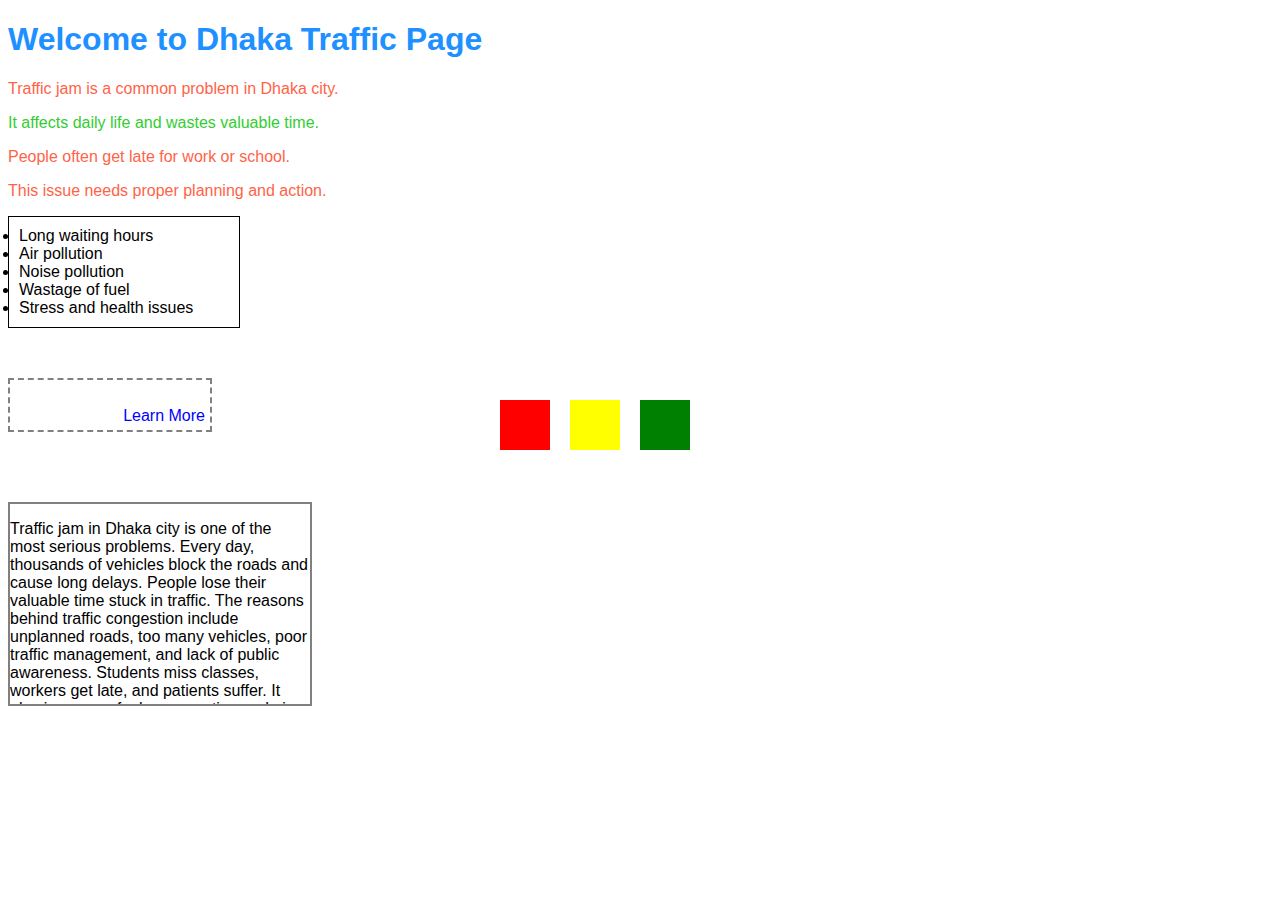
<file: Lab3/index.html>
<!DOCTYPE html>
<html>
  <head>
    <title>Simple Page</title>
    <link rel="stylesheet" href="styles.css">
  </head>
  
  <body>
    <h1 id="main-header">Welcome to Dhaka Traffic Page</h1>
    
    <p class="color2">Traffic jam is a common problem in Dhaka city.</p>
    <p class="color3">It affects daily life and wastes valuable time.</p>
    <p class="color2">People often get late for work or school.</p>
    <span class="color2">This issue needs proper planning and action.</span>
    
    <ul class="border-list">
      <li>Long waiting hours</li>
      <li>Air pollution</li>
      <li>Noise pollution</li>
      <li>Wastage of fuel</li>
      <li>Stress and health issues</li>
    </ul>
    
    <div class="link-box">
      <a href="https://en.wikipedia.org/wiki/Traffic_congestion" target="_blank">Learn More</a>
    </div>
    
    <div class="overflow-div">
      <p>
        Traffic jam in Dhaka city is one of the most serious problems. Every day, thousands of vehicles block the roads and cause long delays. People lose their valuable time stuck in traffic. The reasons behind traffic congestion include unplanned roads, too many vehicles, poor traffic management, and lack of public awareness. Students miss classes, workers get late, and patients suffer. It also increases fuel consumption and air pollution. To solve this problem, proper planning, better public transport, and traffic rules should be strictly followed.
      </p>
    </div>
    
    <div class="box red"></div>
    <div class="box yellow"></div>
    <div class="box green"></div>
  
  </body>
</html>
</file>
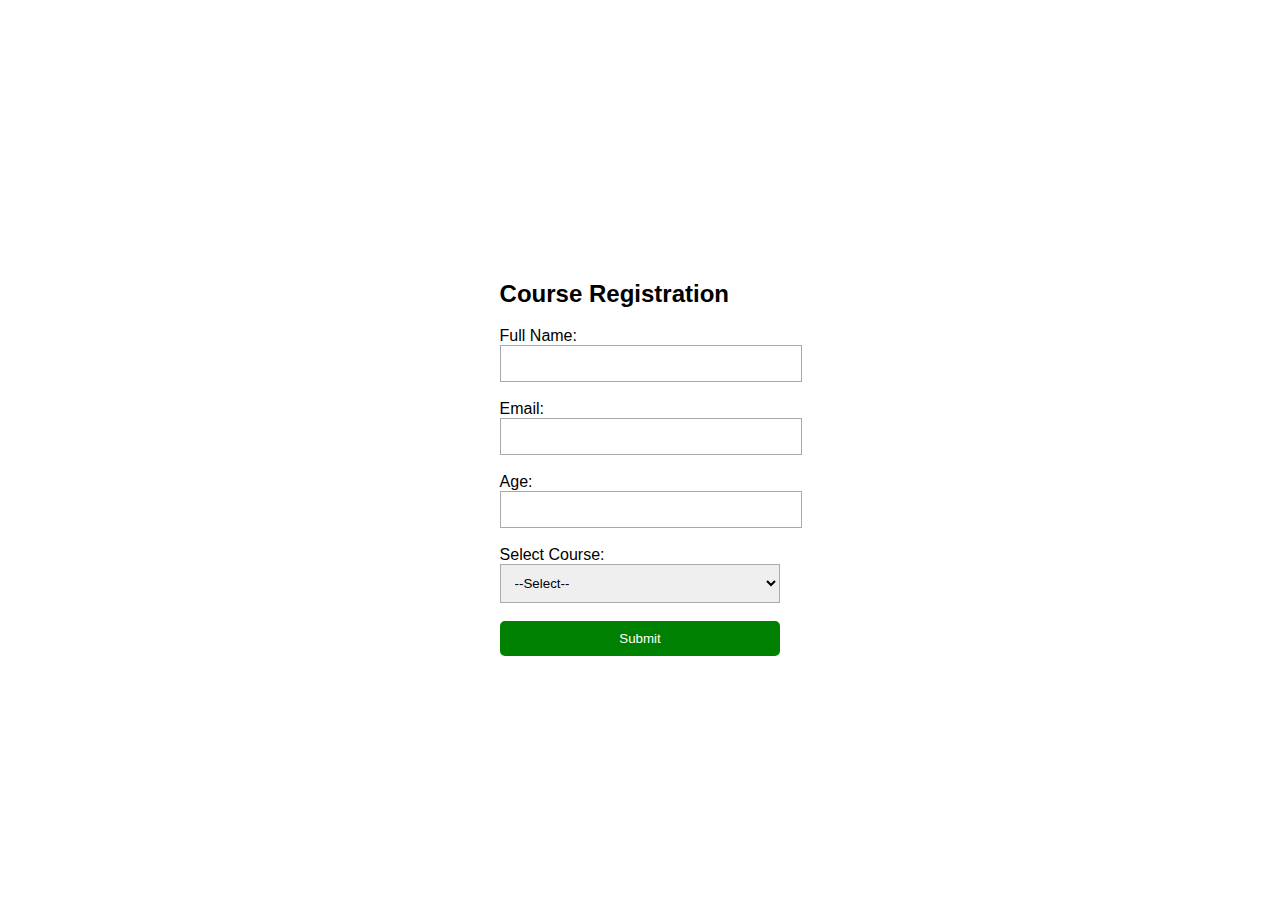
<file: Lab5/index.html>
<!DOCTYPE html>
<html lang="en">

<head>
  <meta charset="UTF-8">
  <title>Simple Form</title>

  <link rel="stylesheet" href="style.css">
</head>

<body>
  <form id="myForm">

    <h2>Course Registration</h2>
    
    <label for="fullName">Full Name:</label>
    <input type="text" id="fullName" name="fullName" required><br><br>

    <label for="email">Email:</label>
    <input type="text" id="email" name="email" required><br><br>

    <label for="age">Age:</label>
    <input type="number" id="age" name="age" required><br><br>

    <label for="course">Select Course:</label>
    <select id="course" name="course">
      <option value="">--Select--</option>
      <option value="web">Web Development</option>
      <option value="python">Python Programming</option>
      <option value="ai">Artificial Intelligence</option>
    </select><br><br>

    <button type="submit">Submit</button>
  </form>

  <script src="script.js"></script>
</body>

</html>
</file>
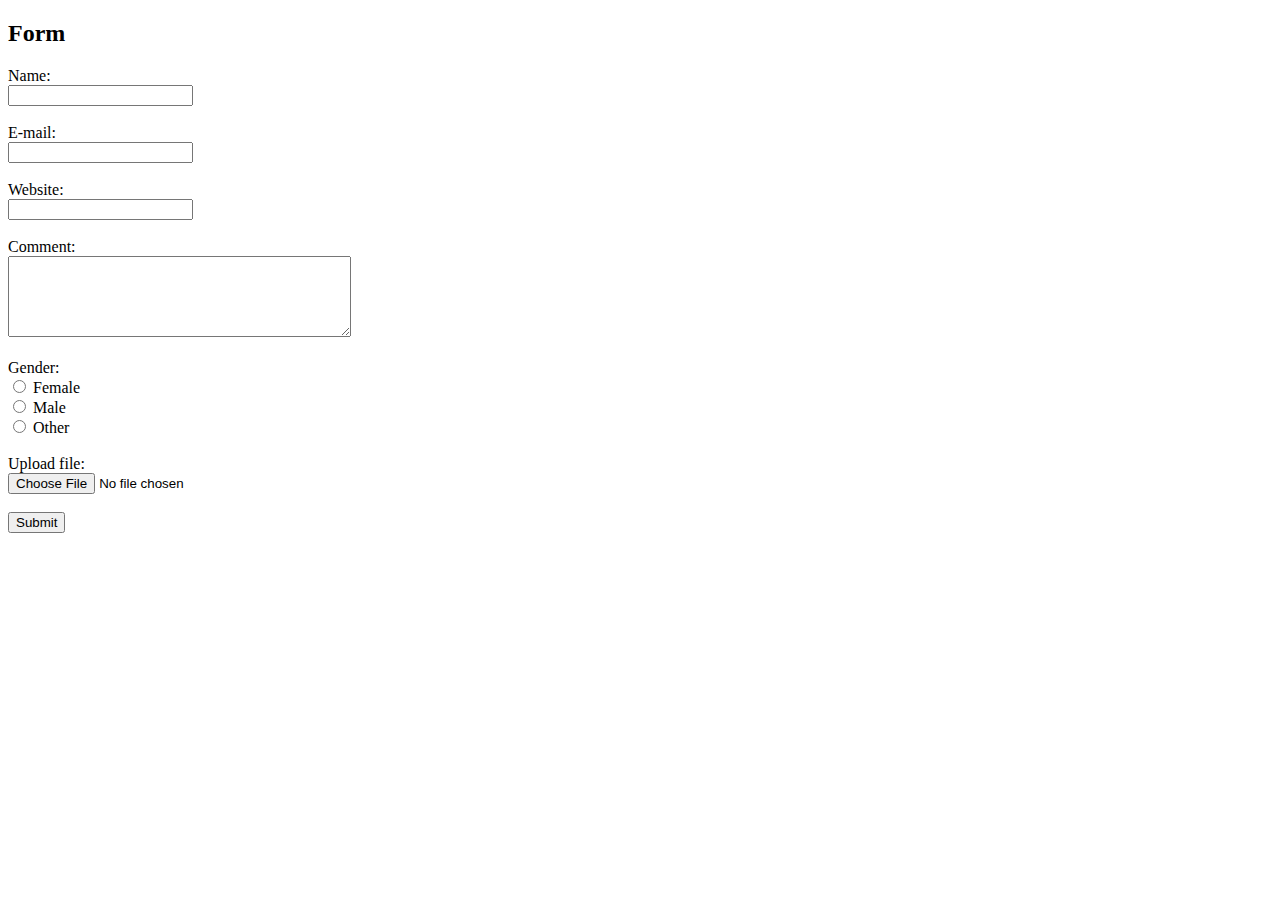
<file: Final Lab2/form.html>
<!DOCTYPE html>
<html lang="en">
<head>
    <meta charset="UTF-8" />
    <meta name="viewport" content="width=device-width, initial-scale=1" />
    <title>Form</title>
</head>
<body>
    <h2>Form</h2>
    <form action="validate.php" method="POST" enctype="multipart/form-data">
        <label for="name">Name:</label><br />
        <input type="text" id="name" name="name" /><br /><br />

        <label for="email">E-mail:</label><br />
        <input type="text" id="email" name="email" /><br /><br />

        <label for="website">Website:</label><br />
        <input type="text" id="website" name="website" /><br /><br />

        <label for="comment">Comment:</label><br />
        <textarea id="comment" name="comment" rows="5" cols="40"></textarea><br /><br />

        <label>Gender:</label><br />
        <input type="radio" id="female" name="gender" value="female" />
        <label for="female">Female</label><br />
        <input type="radio" id="male" name="gender" value="male" />
        <label for="male">Male</label><br />
        <input type="radio" id="other" name="gender" value="other" />
        <label for="other">Other</label><br /><br />

        <label for="file">Upload file:</label><br />
        <input type="file" id="file" name="file" /><br /><br />

        <input type="submit" value="Submit" />
    </form>
</body>
</html>
</file>
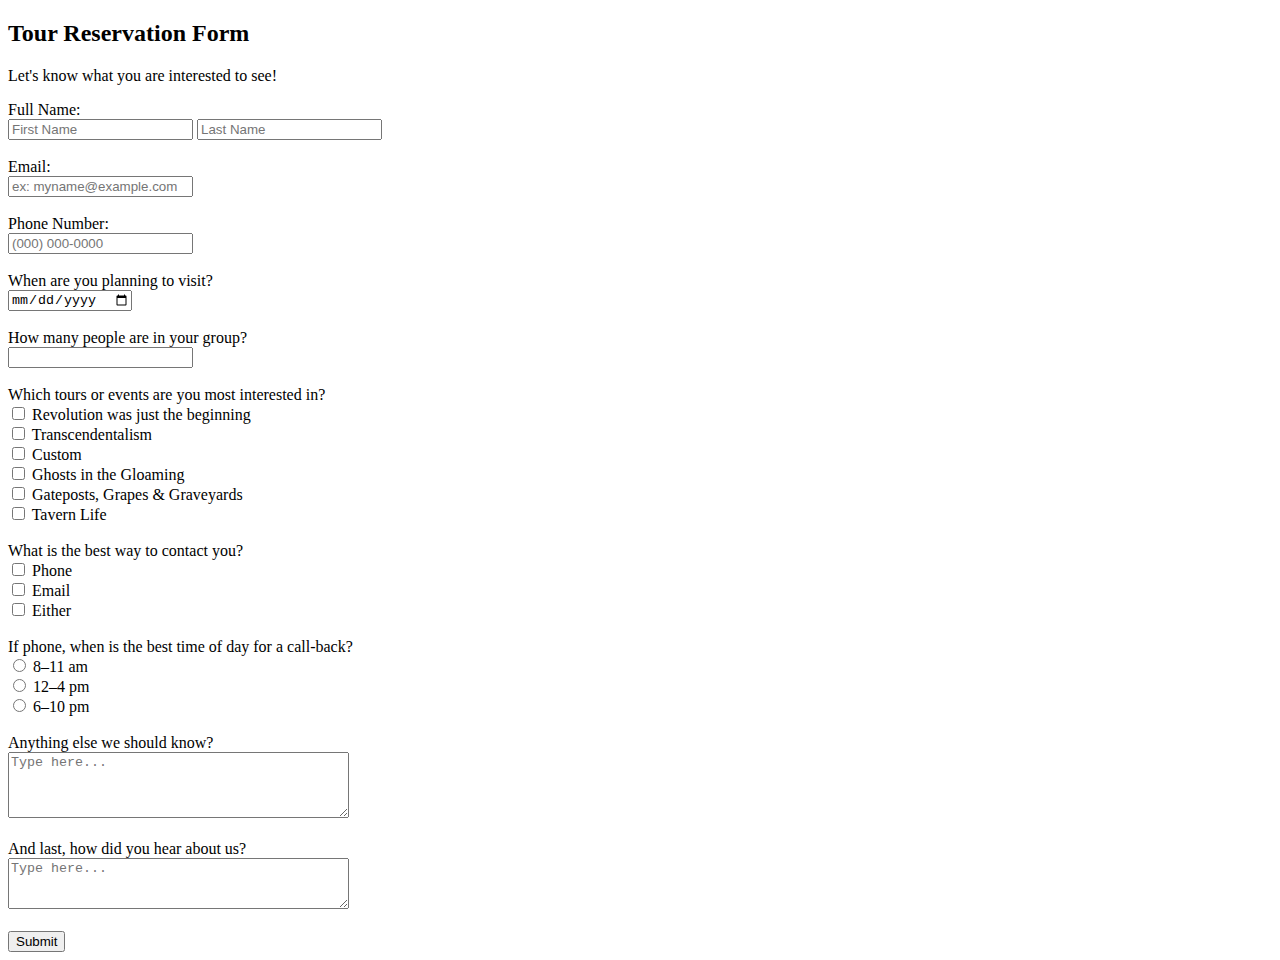
<file: Lab2/Sadat2.html>
<!DOCTYPE html>
<html>
<head>
  <title>Tour Reservation Form</title>
</head>
<body>

  <h2>Tour Reservation Form</h2>
  <p>Let's know what you are interested to see!</p>

  <form>

    <!-- Full Name -->
    <label>Full Name:</label><br>
    <input type="text" placeholder="First Name">
    <input type="text" placeholder="Last Name"><br><br>

    <!-- Email and Phone -->
    <label>Email:</label><br>
    <input type="email" placeholder="ex: myname@example.com"><br><br>

    <label>Phone Number:</label><br>
    <input type="text" placeholder="(000) 000-0000"><br><br>

    <!-- Visit Date -->
    <label>When are you planning to visit?</label><br>
    <input type="date"><br><br>

    <!-- Group Size -->
    <label>How many people are in your group?</label><br>
    <input type="number" min="1"><br><br>

    <!-- Tour Interests -->
    <label>Which tours or events are you most interested in?</label><br>
    <input type="checkbox"> Revolution was just the beginning<br>
    <input type="checkbox"> Transcendentalism<br>
    <input type="checkbox"> Custom<br>
    <input type="checkbox"> Ghosts in the Gloaming<br>
    <input type="checkbox"> Gateposts, Grapes & Graveyards<br>
    <input type="checkbox"> Tavern Life<br><br>

    <!-- Contact Method -->
    <label>What is the best way to contact you?</label><br>
    <input type="checkbox"> Phone<br>
    <input type="checkbox"> Email<br>
    <input type="checkbox"> Either<br><br>

    <!-- Call Time -->
    <label>If phone, when is the best time of day for a call-back?</label><br>
    <input type="radio" name="callback"> 8–11 am<br>
    <input type="radio" name="callback"> 12–4 pm<br>
    <input type="radio" name="callback"> 6–10 pm<br><br>

    <!-- Extra Info -->
    <label>Anything else we should know?</label><br>
    <textarea rows="4" cols="40" placeholder="Type here..."></textarea><br><br>

    <!-- Referral -->
    <label>And last, how did you hear about us?</label><br>
    <textarea rows="3" cols="40" placeholder="Type here..."></textarea><br><br>

    <!-- Submit -->
    <button type="submit">Submit</button>

  </form>

</body>
</html>
</file>
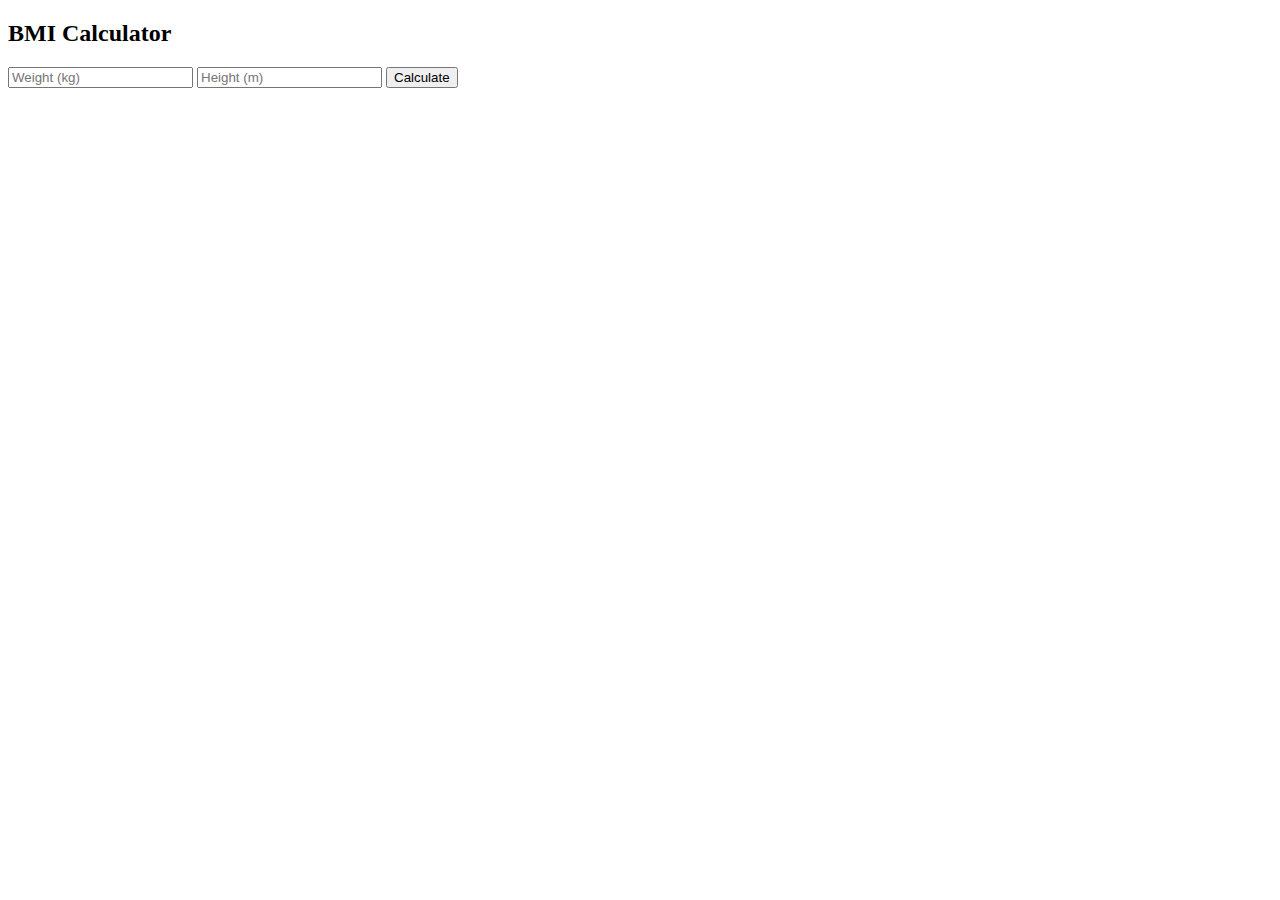
<file: Lab4/bmi_calculator.html>
<!DOCTYPE html>
<html>
<head><title>BMI Calculator</title></head>
<body>
  <h2>BMI Calculator</h2>
  <input type="number" id="weight" placeholder="Weight (kg)">
  <input type="number" id="height" placeholder="Height (m)">
  <button onclick="calculateBMI()">Calculate</button>
  <p id="result"></p>

  <script>
    function calculateBMI() {
      let weight = parseFloat(document.getElementById('weight').value);
      let height = parseFloat(document.getElementById('height').value);
      let bmi = weight / (height * height);
      document.getElementById('result').innerText = "Your BMI is: " + bmi.toFixed(2);
    }
  </script>
</body>
</html>
</file>
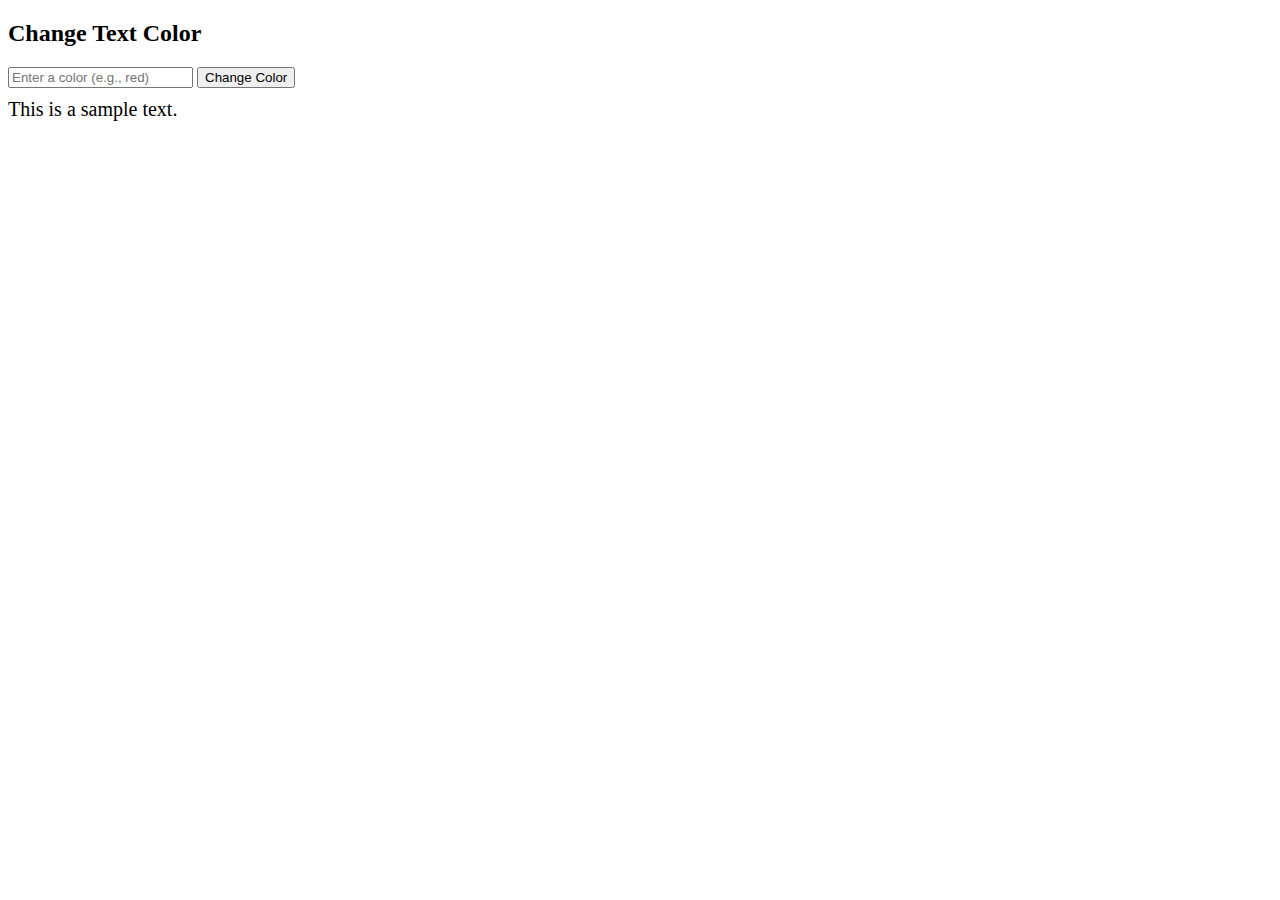
<file: Lab4/change_text_color.html>
<!DOCTYPE html>
<html>
<head><title>Change Text Color</title></head>
<body>
  <h2>Change Text Color</h2>
  <input type="text" id="colorInput" placeholder="Enter a color (e.g., red)">
  <button onclick="changeColor()">Change Color</button>
  <div id="colorBox" style="margin-top: 10px; font-size: 20px;">This is a sample text.</div>

  <script>
    function changeColor() {
      let color = document.getElementById('colorInput').value;
      document.getElementById('colorBox').style.color = color;
    }
  </script>
</body>
</html>
</file>
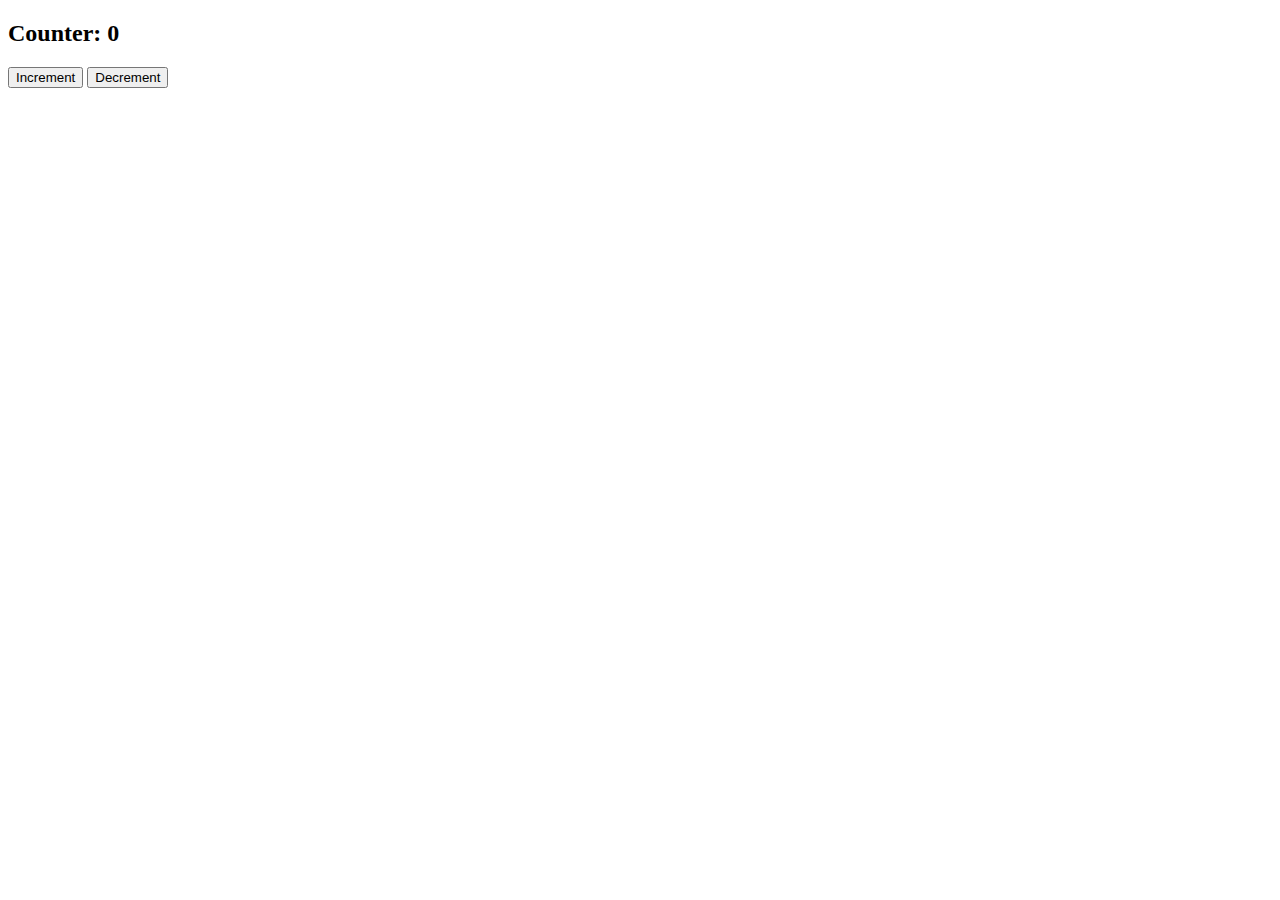
<file: Lab4/counter.html>
<!DOCTYPE html>
<html>
<head><title>Counter</title></head>
<body>
  <h2>Counter: <span id="count">0</span></h2>
  <button onclick="increment()">Increment</button>
  <button onclick="decrement()">Decrement</button>

  <script>
    let count = 0;
    function increment() {
      count++;
      document.getElementById('count').innerText = count;
    }
    function decrement() {
      count--;
      document.getElementById('count').innerText = count;
    }
  </script>
</body>
</html>
</file>
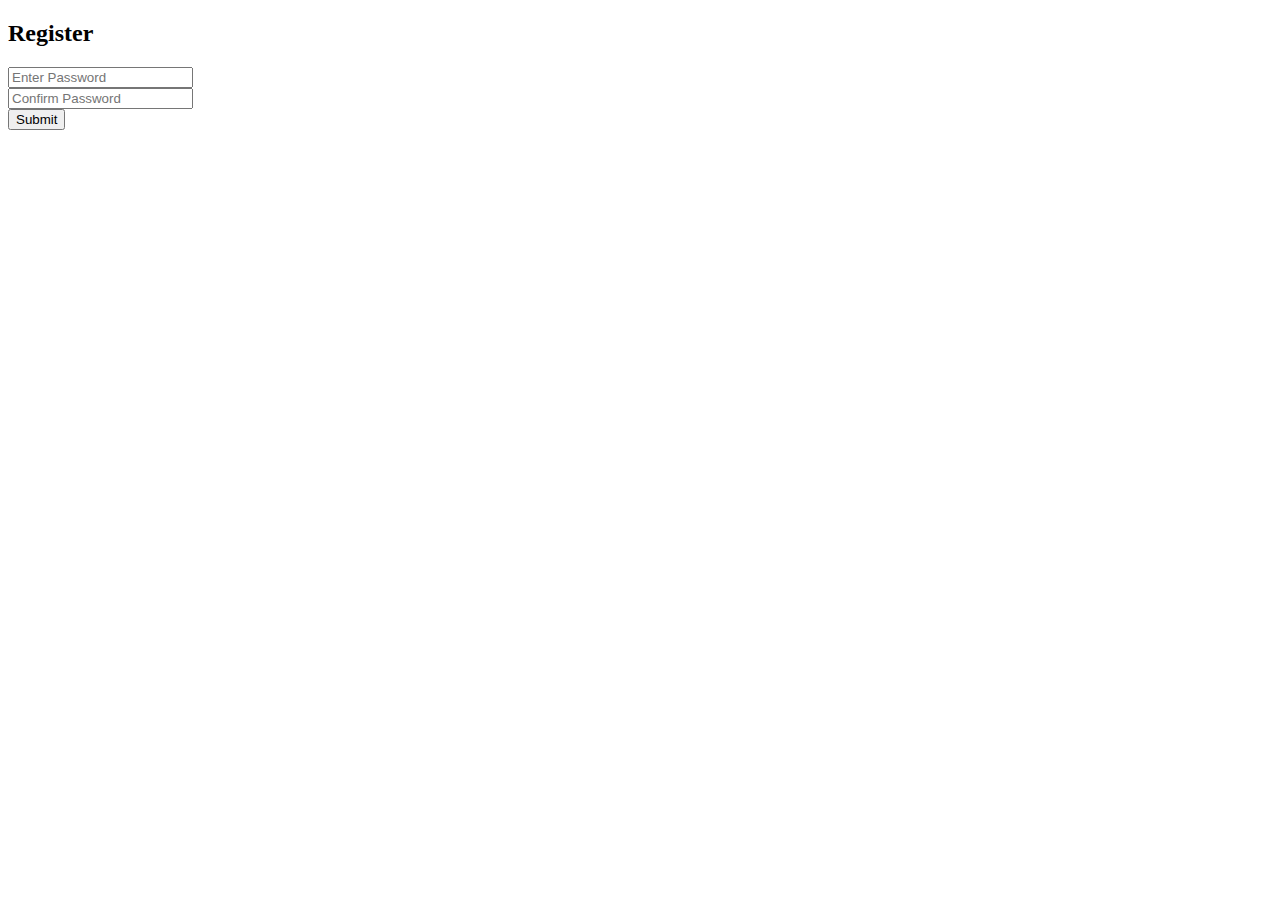
<file: Lab4/form_validation.html>
<!DOCTYPE html>
<html>
<head><title>Form Validation</title></head>
<body>
  <h2>Register</h2>
  <input type="password" id="password" placeholder="Enter Password"><br>
  <input type="password" id="confirmPassword" placeholder="Confirm Password"><br>
  <button onclick="validateForm()">Submit</button>
  <p id="message"></p>

  <script>
    function validateForm() {
      let password = document.getElementById('password').value;
      let confirmPassword = document.getElementById('confirmPassword').value;
      let message = document.getElementById('message');

      if (password.length < 6) {
        message.innerText = "Password is too short (min 6 characters)";
        message.style.color = "red";
      } else if (password !== confirmPassword) {
        message.innerText = "Passwords do not match!";
        message.style.color = "red";
      } else {
        message.innerText = "Password is valid!";
        message.style.color = "green";
      }
    }
  </script>
</body>
</html>
</file>
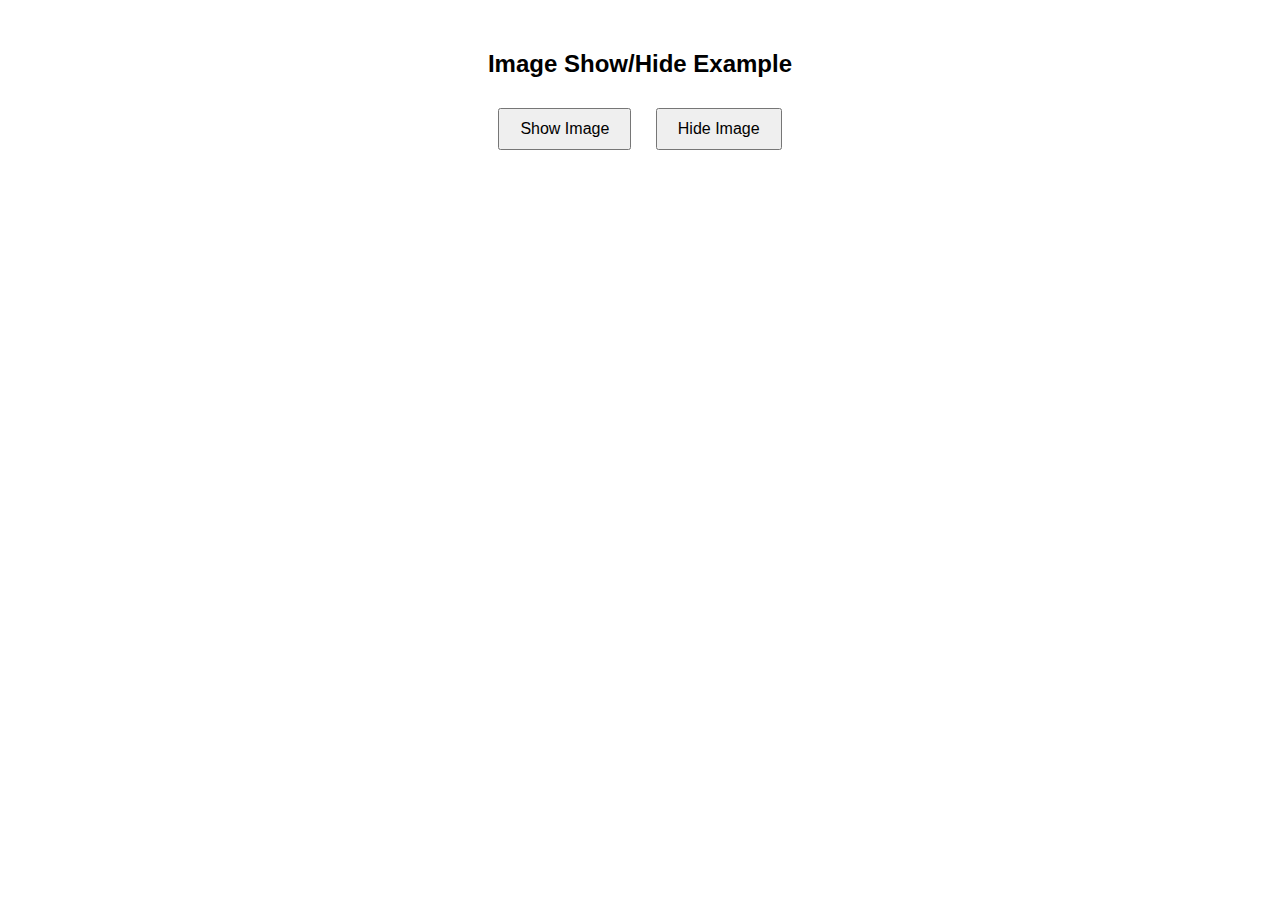
<file: Lab5/index2.html>
<!DOCTYPE html>
<html>

<head>
    <title>Show and Hide Image</title>
    <style>

        body {
            text-align: center;
            margin-top: 50px;
            font-family: Arial, sans-serif;
        }
        img {
            width: 300px;
            outline: 5px solid black;
            outline-offset: -10px;
            display: none;
        }
        button {
            padding: 10px 20px;
            margin: 10px;
            font-size: 16px;
            cursor: pointer;
        }

    </style>
</head>

<body>

    <h2>Image Show/Hide Example</h2>

    <button onclick="showImage()">Show Image</button>
    <button onclick="hideImage()">Hide Image</button>

    <div>
        <img id="myImage" src="Mountain.jpg" alt="Mountain">
    </div>

    <script>
        function showImage() {
            document.getElementById("myImage").style.display = "block";
        }

        function hideImage() {
            document.getElementById("myImage").style.display = "none";
        }
    </script>

</body>

</html>
</file>
<file: Lab3/styles.css>
body {
  font-family: Arial, sans-serif;
}

#main-header {
  color: #1e90ff;
}

.color2 {
  color: #ff6347;
  font-family: Verdana, sans-serif;
}

.color3 {
  color: #32cd32;
  font-family: Verdana, sans-serif;
}

.border-list {
  border: 1px solid black;
  width: 210px;
  padding: 10px;
}

.link-box {
  width: 200px;
  height: 50px;
  border: 2px dashed gray;
  position: relative;
  margin-top: 50px;
}

.link-box a {
  position: absolute;
  bottom: 5px;
  right: 5px;
  text-decoration: none;
  color: blue;
}

.box {
  width: 50px;
  height: 50px;
  position: fixed;
}

.red {
  background-color: red;
  top: 400px;
  left: 500px;
  z-index: 1;
}

.green {
  background-color: green;
  top: 400px;
  left: 640px;
  z-index: 2;
}

.yellow {
  background-color: yellow;
  top: 400px;
  left: 570px;
  z-index: 3;
} 

.overflow-div {
  width: 300px;
  height: 200px;
  border: 2px solid gray;
  overflow: auto;
  margin-top: 70px;
}
</file>
<file: Lab5/style.css>
body {
  display: flex;
  justify-content: center;
  align-items: center;
  height: 100vh;
  font-family: Arial;
  background-color: white;
}

form {
  background-color: white;
  padding: 20px;
  border: 1px solid white;
  border-radius: 10px;
}

input,
select {
  width: 100%;
  padding: 10px;
  border: 1px solid #aaa;
  
}

button {
  background-color: green;
  color: white;
  border: none;
  width: 100%;
  padding: 10px 10px;
  cursor: pointer;
  border-radius: 5px;
}
</file>
